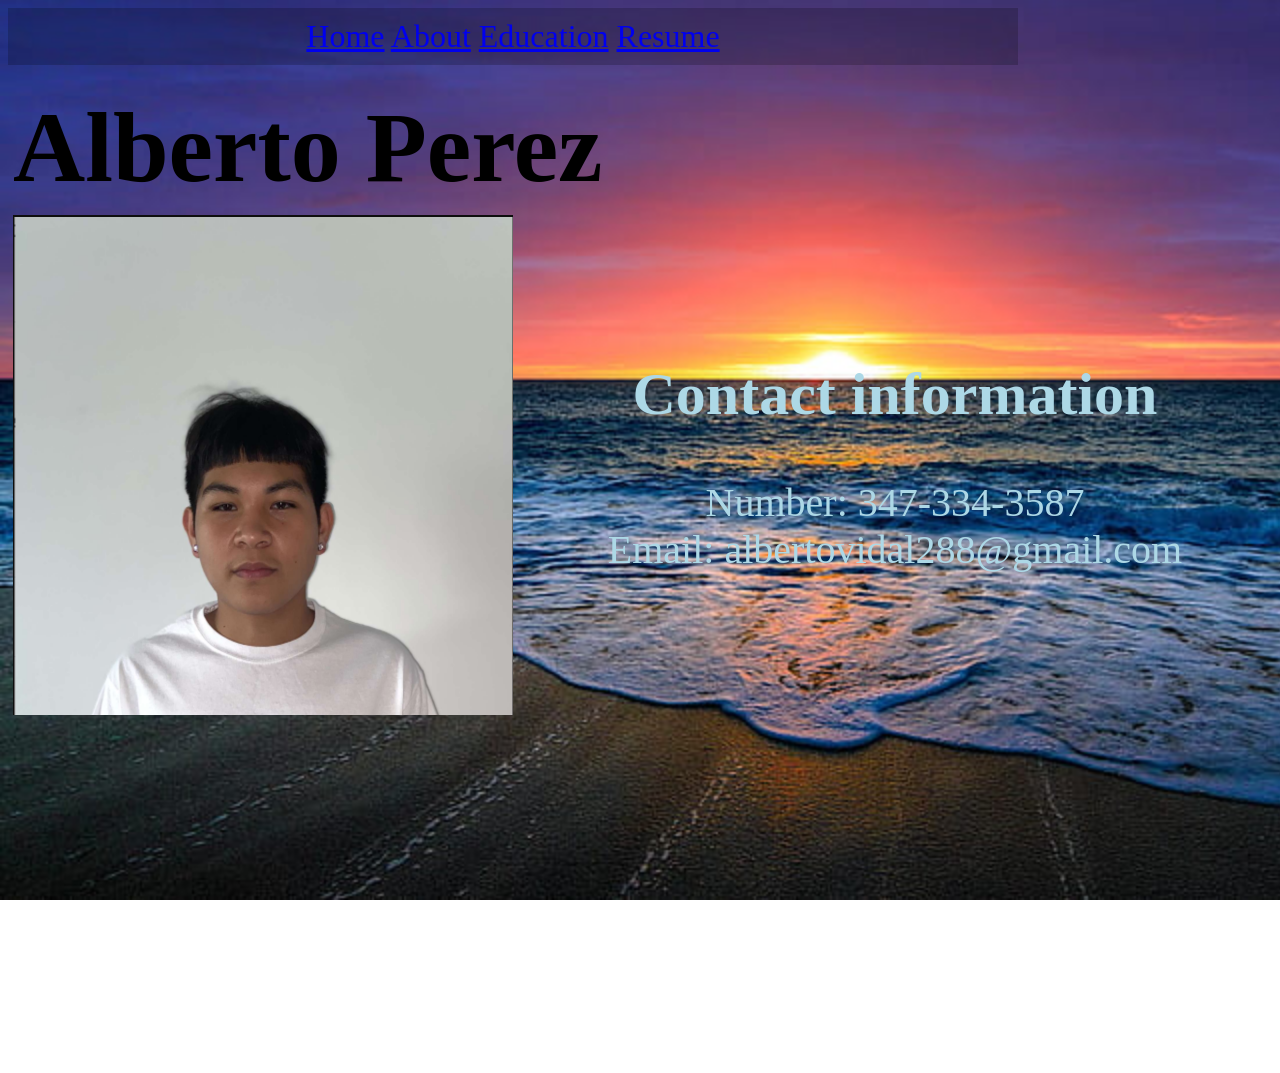
<file: personal_project/index.html>
<!DOCTYPE html>
<html lang="en">
<head>
    <meta charset="UTF-8">
    <meta name="viewport" content="width=device-width, initial-scale=1.0">
    <title>Personal Website</title>
    <link rel="stylesheet" href="style.css">

</head>
<body>
    <style>
        body {
          background-image: url("background.jpg");
          background-repeat: no-repeat;
          background-attachment: fixed;
          background-size: cover;
        }
        </style>
   
   <nav id="navbar1">
    <div>
    <a href="index.html" class="items">Home</a>
    <a href="about.html" class="items">About</a>
    <a href="education.html" class="items">Education</a>
    <a href="resume.html" class="items">Resume</a>
    </div>
</nav>

<nav id="navbar2">
    <h1>Alberto Perez</h1>
    
</nav>


<nav id="navbar3">
    <img id="pic1" src="Headshot.png" >
</nav>

<nav id="navbar4">
    <div id="div2" style="text-align:center">
        <h1>Contact information</h1>
        <p> Number: 347-334-3587 <br>Email: albertovidal288@gmail.com</p>
      </div>  
</nav>



</body>
</html>
</file>
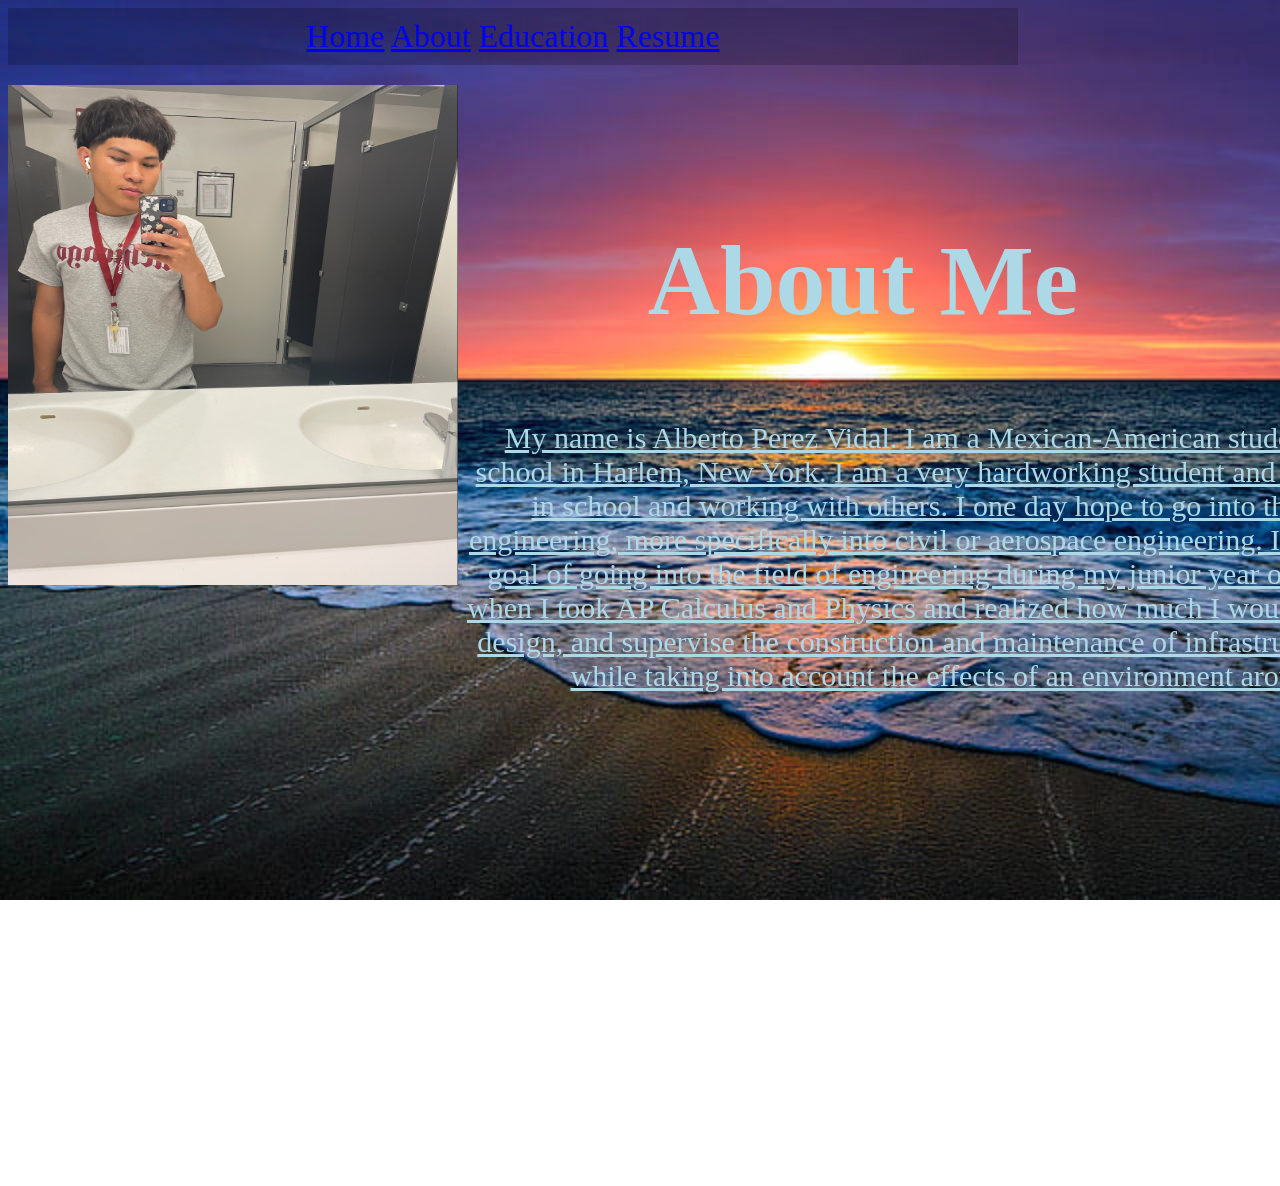
<file: personal_project/about.html>
<!DOCTYPE html>
<html lang="en">
<head>
    <meta charset="UTF-8">
    <meta name="viewport" content="width=device-width, initial-scale=1.0">
    <title>About</title>
    <link rel="stylesheet" href="style.css">
</head>
<body>
    <style>
        body {
          background-image: url("background.jpg");
          background-repeat: no-repeat;
          background-attachment: fixed;
          background-size: cover;
        }
        </style>
        <nav id="navbar1">
            <div>
            <a href="index.html" class="items">Home</a>
            <a href="about.html" class="items">About</a>
            <a href="education.html" class="items">Education</a>
            <a href="resume.html" class="items">Resume</a>
            </div>
        </nav>
    <nav id="navvy">
         <img id="pic2" src="about.png">
    </nav>
    

    <nav id="navvy2">
        <div id="div3" style="text-align:center"> 

            <h1 id="h1">About Me</h1>
            <p id="p1"><u>My name is Alberto Perez Vidal. I am a Mexican-American student going to school in Harlem, New York.  I am a very hardworking student and I do very well in school and working with others. I one day hope to go into the field of engineering, more specifically into civil or aerospace engineering. I developed my goal of going into the field of engineering during my junior year of high school when I took AP Calculus and Physics and realized how much I would love to plan, design, and supervise the construction and maintenance of infrastructure projects while taking into account the effects of an environment around it. <u>
            </p>
        </div>
       



    </nav>
</body>
</html>
</file>
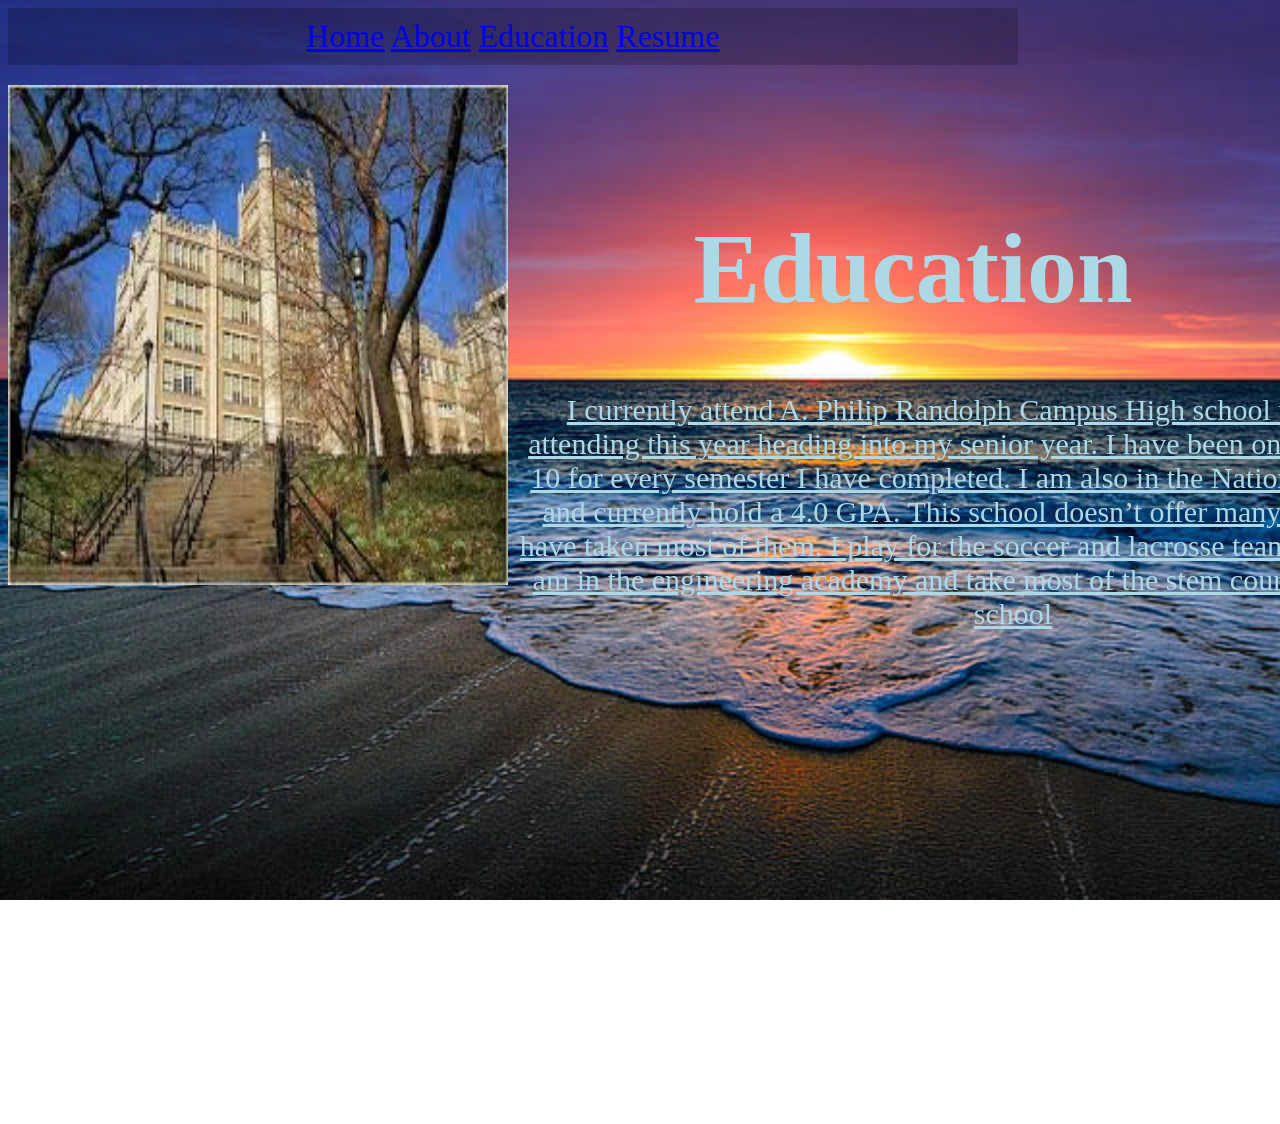
<file: personal_project/education.html>
<!DOCTYPE html>
<html lang="en">
<head>
    <meta charset="UTF-8">
    <meta name="viewport" content="width=device-width, initial-scale=1.0">
    <title>Education</title>
    <link rel="stylesheet" href="style.css">

</head>
<body>

    <style>
        body {
          background-image: url("background.jpg");
          background-repeat: no-repeat;
          background-attachment: fixed;
          background-size: cover;
        }
        </style>
        <nav id="navbar1">
            <div>
            <a href="index.html" class="items">Home</a>
            <a href="about.html" class="items">About</a>
            <a href="education.html" class="items">Education</a>
            <a href="resume.html" class="items">Resume</a>
            </div>
        </nav>
    <navvvy>
        <img id="pic3" src="school.jpeg">
    </navvvy>
    
    <navvvy id="navvvy">
        <div id="div4" style="text-align:center"> 

            <h1 id="h2">Education</h1>
            <p id="p2"><u> I currently attend A. Philip Randolph Campus High school where I will be attending this year heading into my senior year. I have been on the honor roll top 10 for every semester I have completed. I am also in the National Honor Society and currently hold a 4.0 GPA. This school doesn’t offer many AP classes and I have taken most of them. I play for the soccer and lacrosse teams for this school. I am in the engineering academy and take most of the stem courses offered at this school
                <u>
            </p>
        </div>



    </navvvy>
</body>
</html>
</file>
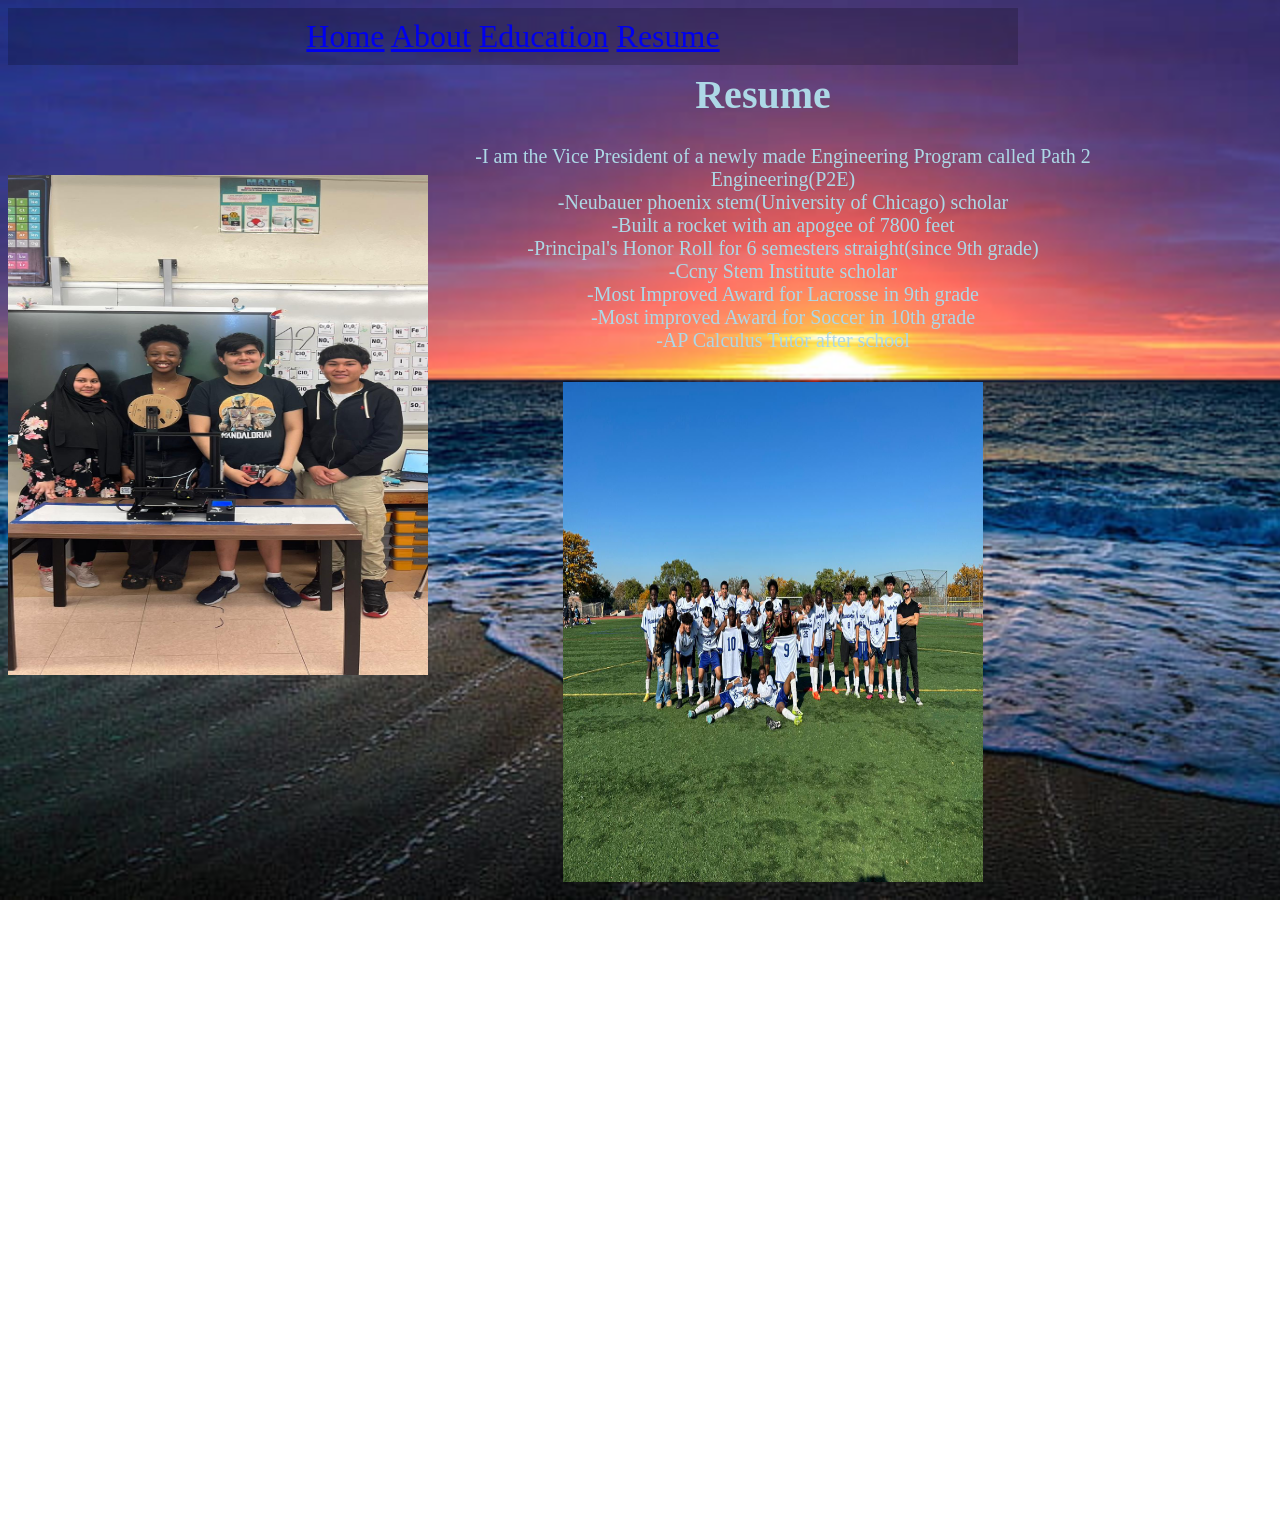
<file: personal_project/resume.html>
<!DOCTYPE html>
<html lang="en">
<head>
    <meta charset="UTF-8">
    <meta name="viewport" content="width=device-width, initial-scale=1.0">
    <title>resume</title>
    <link rel="stylesheet" href="style.css">

</head>
<body>
    <style>
        body {
          background-image: url("background.jpg");
          background-repeat: no-repeat;
          background-attachment: fixed;
          background-size: cover;
        }
        </style>
   
   <nav id="navbar1">
    <div>
    <a href="index.html" class="items">Home</a>
    <a href="about.html" class="items">About</a>
    <a href="education.html" class="items">Education</a>
    <a href="resume.html" class="items">Resume</a>
    </div>
</nav>
<nav id="navy">
    <img id="pic4" src="resume.JPG">
</nav>


<navy1>
   <div id="div5" style="text-align:center"> 
    

    <h1 id="h3">Resume</h1>
    <p id="p3">
     <ul> -I am the Vice President of a newly made Engineering Program called Path 2 Engineering(P2E) <br>
        -Neubauer phoenix stem(University of Chicago) scholar <br>
        -Built a rocket with an apogee of 7800 feet <br>
        -Principal's Honor Roll for 6 semesters straight(since 9th grade)<br>
        -Ccny Stem Institute scholar<br>
        -Most Improved Award for Lacrosse in 9th grade<br>
        -Most improved Award for Soccer in 10th grade<br>
        -AP Calculus Tutor after school<br>
        </ul>
    </p>
</div>
<div id="div6" style="text-align:last">
   <img id="pic5" src="acheive.JPG">

</div>
  


</navy1>





    
</body>
</html>
</file>
<file: personal_project/style.css>
div{
   background-color:(0, 0, 0);
   color: lightblue;
   font-size: 32px;
   padding: 5px;
   



}
.items:hover {
    background-color: rgba(0, 0, 0, 0.2);
   opacity: 0.5;
}

#navbar1{
    background-color: #272D33;
    padding: 5px;
    display: flex;
    justify-content: space-around;
    background: rgba(0, 0, 0, 0.2);
    width: 1000px;
    margin-bottom: 20px;

}

#navbar2{
    background-color: rgba(0, 0, 0, 0.0);
    padding: 5px;
    display: flex;
    justify-content:flex-start;
    Width:10000px;

}
#navbar2 h1 {
            font-size: 100px; 
            margin: 0; 
        
        }

#navbar3{
    background-color: rgba(0, 0, 0, 0.0);
    padding: 5px;
    display: flex;
    justify-content:flex-start;

   
        }
#pic1 {
    border: rgba(0, 0, 0, 0.2);
    width: 500px;
    height: 500px;
}
    #navbar4{
        background-color: rgba(0, 0, 0, 0.0);
        padding: 5px;
        margin: auto;
        width:500px;
        font-size: 70px; 
        text-emphasis-color: blue;
        position: relative;
        top: 30px;
        }
    #div2{
       color: lightblue;
       font-size: 40px;
        position: relative;
        bottom: 450px;
        left: 100px;
        width: 800px;
    }
#navvy{
    border: rgba(0, 0, 0, 0.2);
    width: 500px;
    height: 500px;

    
}
#div3{
    color: lightblue;
       font-size: 40px;
        position: relative;
        bottom: 450px;
        left: 450px;
        width: 800px;


}
#pic2{
    border: rgba(0, 0, 0, 0.2);
    width: 450px;
    height: 500px;

}
#h1{
    font-size: 100px; 

}
#p1{
    font-size: 30px; 
    width: 1000px;
          
}

#div4{
    color: lightblue;
       font-size: 40px;
        position: relative;
        bottom: 450px;
        left: 500px;
        width: 800px;


}
#pic3{
    border: rgba(0, 0, 0, 0.2);
    width: 500px;
    height: 500px;

}
#h2{
    font-size: 100px; 
    left: 5000px;

}
#p2{
    font-size: 30px; 
    width: 1000px;
}
#pic4{
    border: rgba(0, 0, 0, 0.2);
    width: 420px;
    height: 500px;
   margin-top: 90px;
   margin-bottom: 0px;


}
#div5{
    color: lightblue;
       font-size: 20px;
        position: relative;
        bottom: 640px;
        left: 350px;
        width: 800px;


}



#div6{
    color: lightblue;
       font-size: 20px;
        position: relative;
        bottom: 640px;
        left: 550px;
        width: 800px;

}
#navy2{
    left: 400000px; 
  
  }
  #pic5{
      border: rgba(0, 0, 0, 0.2);
      width: 420px;
      height: 500px;
      
     
  
      
     
  }
</file>
